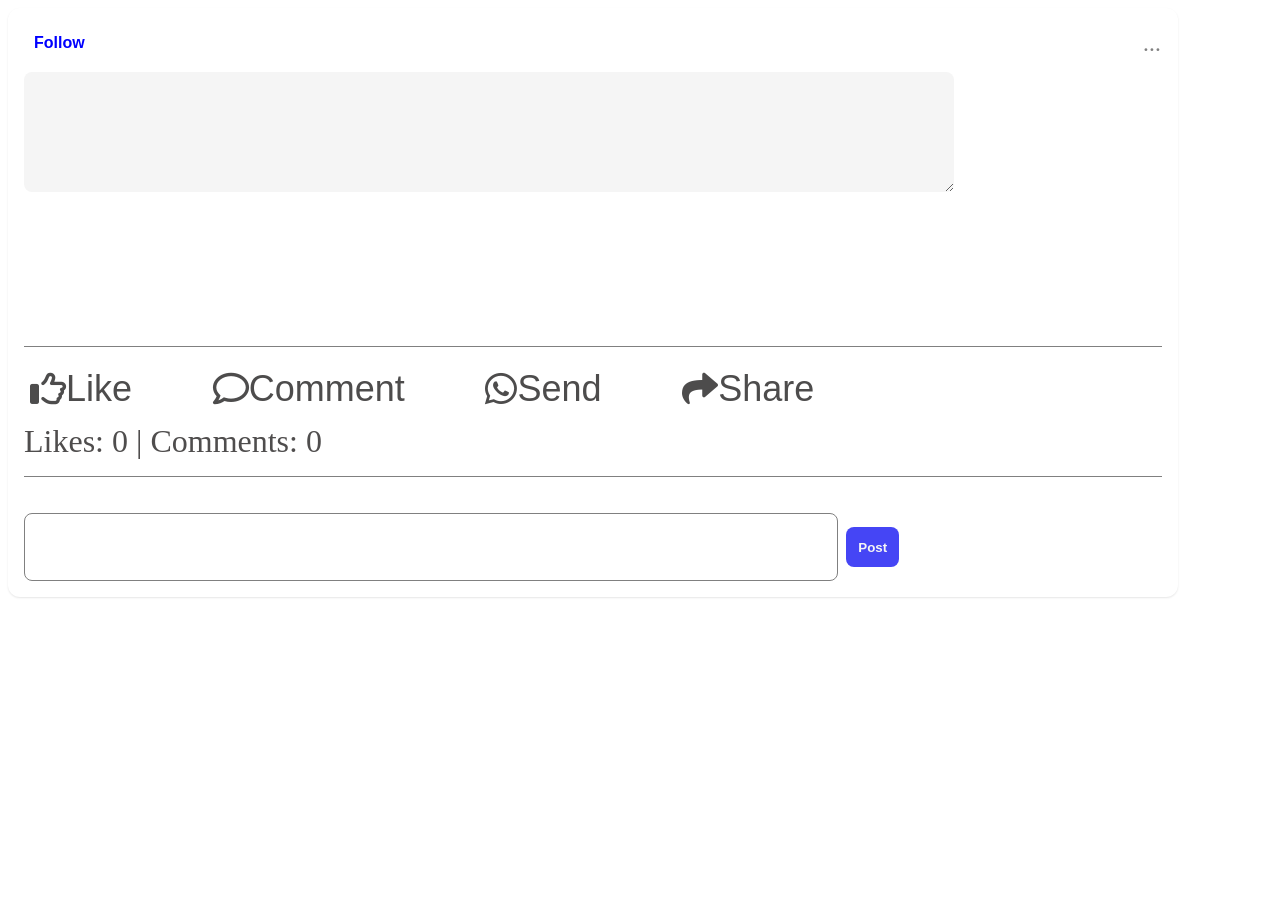
<file: Facebook-clone/interactivity.html>
<!DOCTYPE html>
<html lang="en">
    <head>
        
        <link rel="stylesheet" href="https://cdnjs.cloudflare.com/ajax/libs/font-awesome/6.0.0-beta3/css/all.min.css">
        <style>

            .body {
                display: flex;
                justify-content: center;
                align-items: center;
                height: 700px;
            }
            .posts {
                background-color: white;
                width: 90%;
                border-radius: 12px;
                box-shadow: 0 1px 2px rgba(0,0,0,0.1);
                padding: 16px;
            }
            .post-header {
                display: flex;
                justify-content: space-between;
                align-items: center;
                margin-bottom: 10px;
            }

            .followbtn {
                background-color: white;
                color: blue;
                font-size: 16px;
                border: none;
                padding: 10px 10px;
                border-radius: 4px;
                cursor: pointer;
                font-weight: bold;
                top: 10px;
                right: 0;
            }
            .followbtn:hover {
                background-color: whitesmoke;
            }

            .dots {
                position: relative;
                cursor: pointer;
            }
            .dots i {
                color: grey;
                font-size: 24px;
            }

            .options {
                position: absolute;
                top: 30px;
                color: blue;
                box-shadow: 0 2px 4px rgba(0,0,0,0.1);
                display: none;
                flex-direction: column;
                background-color: white;
                overflow: hidden;
                min-width: 200px;
                border-radius: 10px;
            }

            .options button {
                display: flex;
                background: none;
                align-items: center;
                border: none;
                padding: 8px 12px;
                text-align: left;
                width: 100%;
                font-size: 16px;
                cursor: pointer;
                gap: 8px;
            }

            .options button i {
                color: grey;
            }

            .options button:hover{
                background-color: whitesmoke;
            }

            .dots:hover .options {
                display: flex;
            }

            .description {
                width: 80%;
                height: 100px;
                border: none;
                border-radius: 8px;
                padding: 10px;
                font-size: 12px;
                margin-bottom: 150px;
                background-color:whitesmoke;
                color: black;
            }

            .post-footer {
                border-top: 1px solid grey;
                padding-top: 20px;
            }
            .actions {
                display: flex;
                width: 70%;
                justify-content: space-between;
                gap: 4px;
            }
            .likebtn {
                display: flex;
                align-items: center;
                background: none;
                border: none;
                cursor: pointer;
                color: rgb(77, 76, 76);
                font-size: 36px;
                border-radius: 8px;
            }
            .likebtn.active .likeicon {
                color: rgb(45, 45, 246)
            }
            .commentbtn {
                display: flex;
                align-items: center;
                background: none;
                border: none;
                cursor: pointer;
                color: rgb(77, 76, 76);
                font-size: 36px;
                border-radius: 8px;
            }
            .sendbtn {
                display: flex;
                align-items: center;
                background: none;
                border: none;
                cursor: pointer;
                color: rgb(77, 76, 76);
                font-size: 36px;
                border-radius: 8px;
            }

            .sharebtn {
                display: flex;
                align-items: center;
                background: none;
                border: none;
                cursor: pointer;
                color: rgb(77, 76, 76);
                font-size: 36px;
                border-radius: 8px;
            }

            .counts {
                font-size: 32px;
                color: rgb(79, 77, 77);
                margin: 12px 0;
            }

            .commentsection {
                margin-top: 16px;
                border-top: 1px solid grey;
                padding-top: 24px;
            }

            .comments {
                max-height: 150px;
                overflow-y: auto;
                margin-bottom: 12px;
            }

            .addcomment {
                display: flex;
                align-items: center;
                gap: 8px;
            }

            #input {
                padding: 8px;
                border: 1px solid gray;
                border-radius: 8px;
                height: 50px;
                font-size: 24px;
                width: 70%;
            }

            #submitcomment {
                background-color: rgb(69, 69, 245);
                color: whitesmoke;
                border: none;
                padding: 8px 12px;
                border-radius: 8px;
                cursor: pointer;
                height: 40px;
                font-weight: bold;
            }
        </style>
    </head>
    <body>
        <div class="posts">
            <div class="post-header">
                <button class="followbtn">Follow</button>
                <div class="dots">
                    <i class="three-dots">...</i>
                    <div class="options">
                        <button id="savebtn">
                            <i class="fas fa-bookmark"></i>Save Post</button>
                        <button id="hidebtn">
                        <i class="fas fa-times"></i>Hide Post</button>
                        <button id="deletebtn">
                        <i class="fas fa-trash-alt"></i>Delete Post</button>
                    </div>
                </div>
            </div>

            <textarea class="description" placeholder="" ></textarea>
            <div class="post-footer">
                <div class="actions">
                <button class="likebtn">
                    <i class='far fa-thumbs-up likeicon'></i>
                    <span class="liketxt">Like</span>
                </button>
                <button class="commentbtn">
                    <i class='far fa-comment'></i>
                    Comment</button>
                <button class="sendbtn">
                    <i class='fab fa-whatsapp'></i>Send</button>
                <button class="sharebtn">
                    <i class="fa fa-share"></i>Share</button>
            </div>
            <div class="counts">
                <span>Likes: <span id="likecount">0</span></span> |
                <span>Comments: <span id="commentscount">0</span></span>
            </div>
            <div class="commentsection">
                <div id="container" class="comments"></div>
                <div class="addcomment">
                    <input type="text" id="input" placeholder="">
                    <button id="submitcomment">Post</button>
                </div>
            </div>
        </div>
        </div>
    </body>
    <script>
    document.addEventListener('DOMContentLoaded', () => {
        const likeBtn = document.querySelector('.likebtn');
        const likeText = document.querySelector('.liketxt');
        const likeCount = document.getElementById('likecount');
        const input = document.getElementById('input');
        const submitBtn = document.getElementById('submitcomment');
        const container = document.getElementById('container');
        const commentsCount = document.getElementById('commentscount');
        const followBtn = document.querySelector('.followbtn');
        const sendBtn = document.querySelector('.sendbtn');
        const shareBtn = document.querySelector('.sharebtn');
        const saveBtn = document.getElementById('savebtn');
        const deleteBtn = document.getElementById('deletebtn');
        const hideBtn = document.getElementById('hidebtn');

        let likeCounter = 0;

        likeBtn.addEventListener('click', () => {
            const likeIcon = likeBtn.querySelector('.likeicon');
            if (likeBtn.classList.toggle('active')) {
                likeCounter++;
                likeIcon.style.color = 'rgb(45, 45, 246)';
                likeText.textContent = 'Liked';
            } else {
                likeCounter--;
                likeIcon.style.color = '#606770';
                likeText.textContent = 'Like';
            }
            likeCount.textContent = likeCounter;
        });

        submitBtn.addEventListener('click', () => {
            const textComment = input.value.trim();
            if (textComment) {
                const comment = document.createElement('div');
                comment.className = 'comment';
                comment.textContent = textComment;
                container.appendChild(comment);
                input.value = '';
                updateCommentsCount();
            }
        });

        const updateCommentsCount = () => {
            commentsCount.textContent = container.childElementCount;
        };

        followBtn.addEventListener('click', () => {
            if (followBtn.textContent === 'Follow') {
                followBtn.textContent = 'Following';
                followBtn.style.color = '#1877f2';
            } else {
                followBtn.textContent = 'Follow';
                followBtn.style.color = 'rgb(45, 45, 246)';
            }
        });

        sendBtn.addEventListener('click', () => {
            alert('WhatsApp Sharing is On!');
        });

        shareBtn.addEventListener('click', () => {
            alert("Post has been shared!");
        });

        saveBtn.addEventListener('click', () => alert('Post Saved!'));
        deleteBtn.addEventListener('click', () => alert('Post Deleted!'));
        hideBtn.addEventListener('click', () => alert('Few posts will show from this!'));
    });


    </script>
</html>
</file>
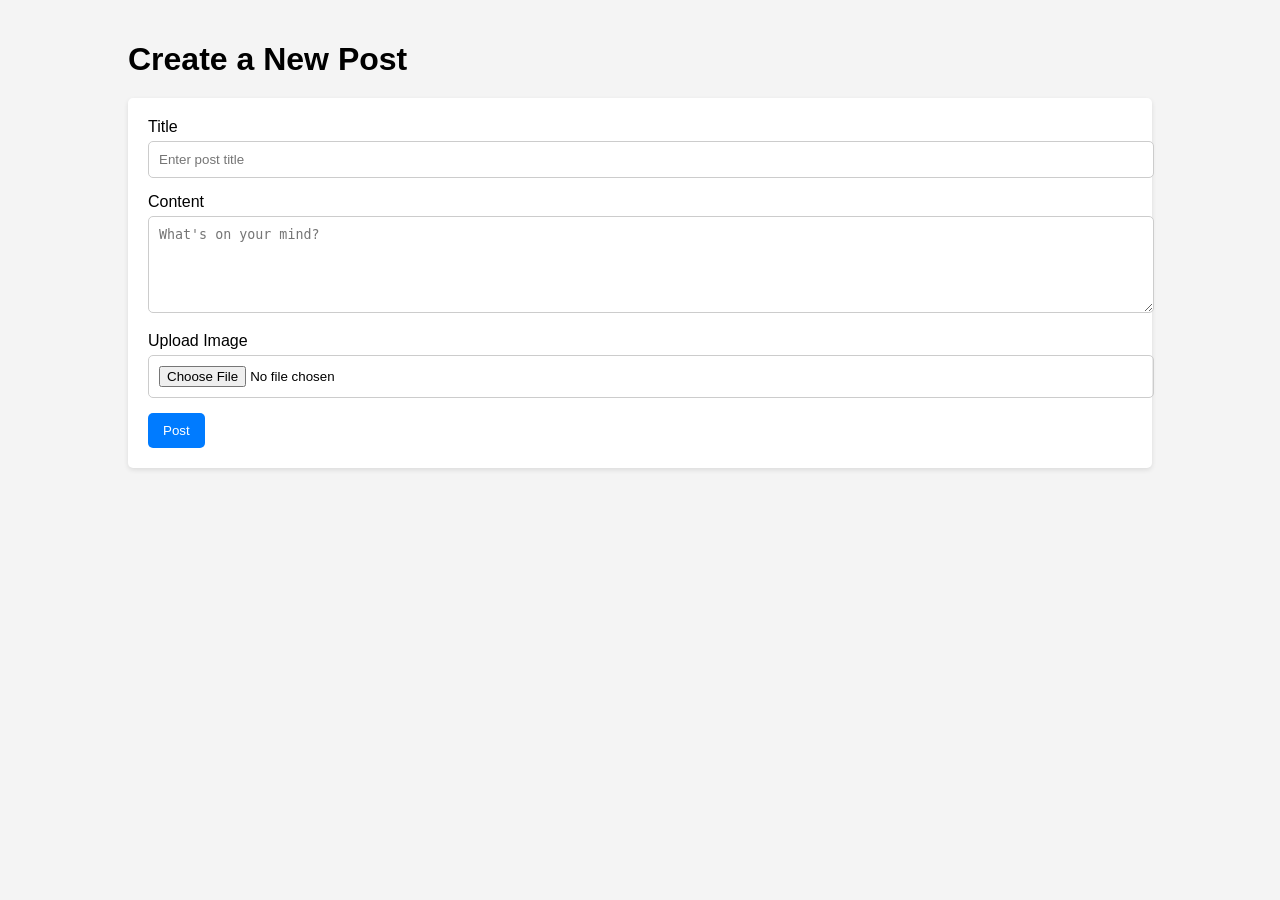
<file: Facebook-clone/homePage/createPost.html>
<!DOCTYPE html>
<html lang="en">
<head>
    <meta charset="UTF-8">
    <meta http-equiv="X-UA-Compatible" content="IE=edge">
    <meta name="viewport" content="width=device-width, initial-scale=1.0">
    <title>Create Post - mySocial</title>
    <!-- IconScout CDN -->
    <link rel="stylesheet" href="https://unicons.iconscout.com/release/v2.1.6/css/unicons.css">
    <!-- Stylesheet -->
    <link rel="stylesheet" href="./createPost.css">
</head>
<body>
    <main>
        <div class="container">
            <h1>Create a New Post</h1>
            <form action="" class="create-post-form">
                <div class="form-group">
                    <label for="post-title">Title</label>
                    <input type="text" id="post-title" placeholder="Enter post title" required>
                </div>
                <div class="form-group">
                    <label for="post-content">Content</label>
                    <textarea id="post-content" rows="5" placeholder="What's on your mind?" required></textarea>
                </div>
                <div class="form-group">
                    <label for="post-image">Upload Image</label>
                    <input type="file" id="post-image" accept="image/*">
                </div>
                <button type="submit" class="btn btn-primary">Post</button>
            </form>
        </div>
    </main>

    <script src="./createPost.js"></script>
</body>
</html>
</file>
<file: Facebook-clone/homePage/createPost.css>
body {
    font-family: Arial, sans-serif;
    margin: 0;
    padding: 0;
    background-color: #f4f4f4;
}

.container {
    width: 80%;
    margin: auto;
    padding: 20px;
}

nav {
    background: #fff;
    padding: 10px 0;
    box-shadow: 0 2px 5px rgba(0, 0, 0, 0.1);
}

.logo {
    font-size: 24px;
    margin-left: 20px;
}

.search-bar {
    display: flex;
    align-items: center;
    margin: 0 20px;
}

.search-bar input {
    padding: 10px;
    border: 1px solid #ccc;
    border-radius: 5px;
    margin-left: 10px;
}

.create {
    display: flex;
    align-items: center;
    margin-right: 20px;
}

.create .profile-photo img {
    width: 40px;
    height: 40px;
    border-radius: 50%;
}

h1 {
    margin-bottom: 20px;
}

.create-post-form {
    background: #fff;
    padding: 20px;
    border-radius: 5px;
    box-shadow: 0 2px 5px rgba(0, 0, 0, 0.1);
}

.form-group {
    margin-bottom: 15px;
}

.form-group label {
    display: block;
    margin-bottom: 5px;
}

.form-group input[type="text"],
.form-group textarea,
.form-group input[type="file"] {
    width: 100%;
    padding: 10px;
    border: 1px solid #ccc;
    border-radius: 5px;
}

.btn {
    background: #007bff;
    color: #fff;
    padding: 10px 15px;
    border: none;
    border-radius: 5px;
    cursor: pointer;
}

.btn:hover {
    background: #0056b3;
}
</file>
